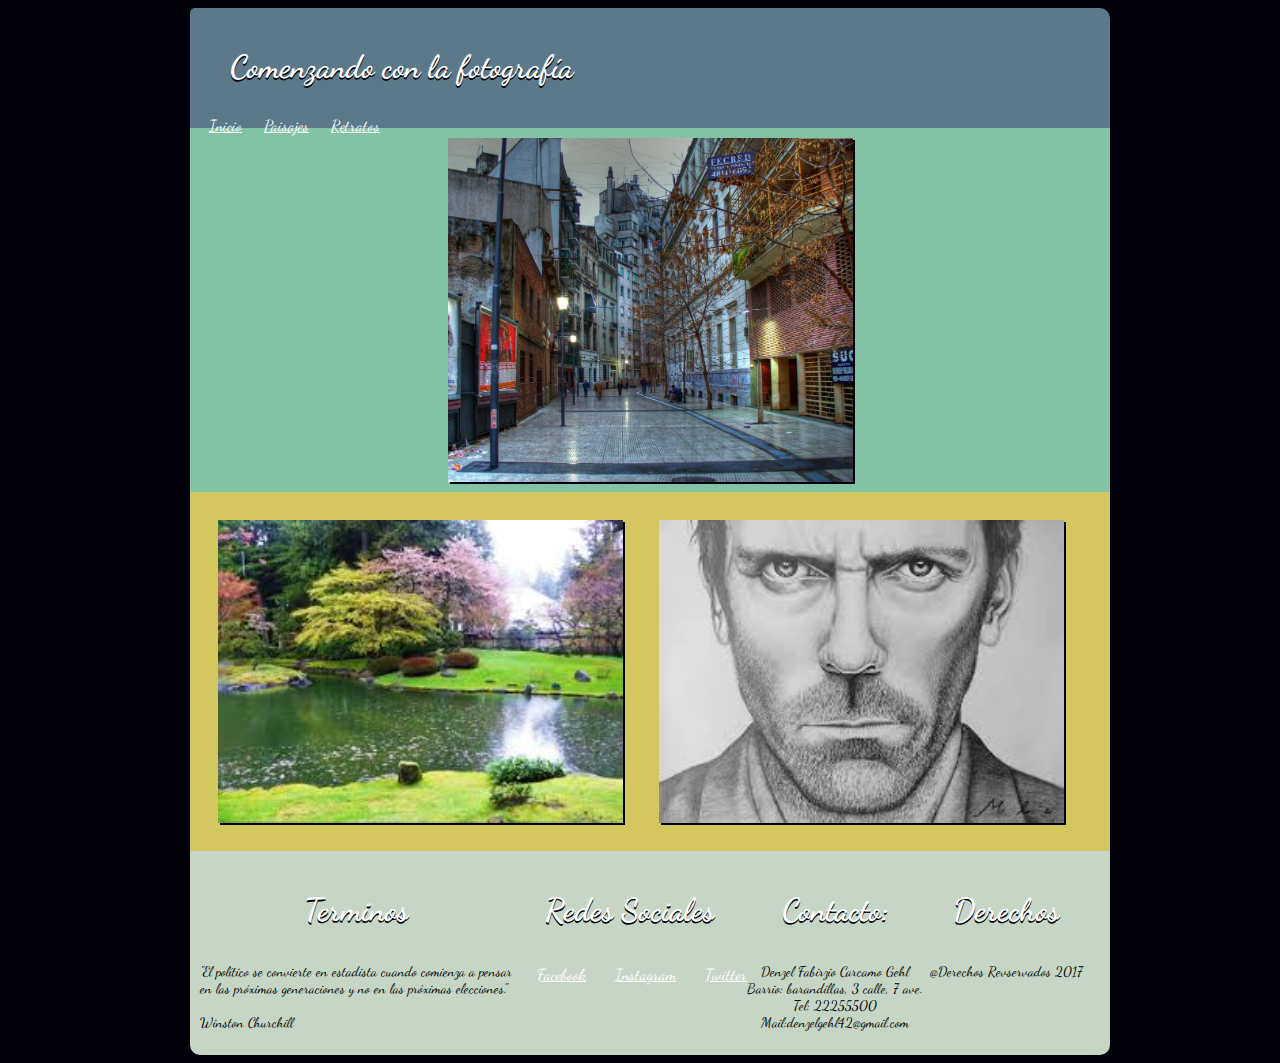
<file: index.html>
<!DOCTYPE html>
<html>
  <head>
    <meta charset="utf-8">
    <meta name="viewport" content="width=device-width,user-scalable=no">
    <link rel="stylesheet" href="css/estilo.css">
    <link href="https://fonts.googleapis.com/css?family=Dancing+Script" rel="stylesheet">
    <title>Comenzando la fotografía</title>
  </head>
  <body>
    <div id="contenido">
    <section id="encabezado">
      <head>
        <h1>Comenzando con la fotografía</h1>
           <a href="../Desarrollador_WEB_Denzel_F_Carcamo/index.html">Inicio</a>
           <a href="../Desarrollador_WEB_Denzel_F_Carcamo/paisajes.html">Paisajes</a>
           <a href="../Desarrollador_WEB_Denzel_F_Carcamo/retratos.html">Retratos</a>
      </head>
    </section>

    <div id="caja1">
      <img class="centro" src="Imagenes/imagencental.jpg">
    </div>

    <div id="caja2">
        <img  class="derecha" src="Imagenes/Paisajep.jpg" name="paisaje">
        <img  class="izquierda" src="Imagenes/retratop.jpg" name="retrato">
    </div>

    <footer>
      <div class="terminos">
        <strong><h1>Terminos</h1></strong>
        <p>
          "El político se convierte en estadista cuando comienza a pensar </br> en las próximas generaciones y no en las próximas elecciones." </br></br>

          Winston Churchill
        </p>
      </div>
      <div class="red_social">
        <strong><h1>Redes Sociales</h1></strong>
        <p>
         <a href="https://www.facebook.com">Facebook</a>
         <a href="https://www.instagram.com">Instagram</a>
         <a href="https://www.twitter.com">Twitter</a>
        </p>
      </div>
      <div class="contacto">
          <strong><h1>Contacto:</h1></strong>
          <p>
          Denzel Fabirzio Carcamo Gehl</br>
          Barrio: barandillas, 3 calle, 7 ave.</br>
          Tel: 22255500</br>
          Mail:denzelgehl42@gmail.com</br>
        </p>
      </div>
      <div class="derechos">
        <strong><h1>Derechos</h1></strong>
        <p>@Derechos Revservados 2017</p>
      </div>
    </footer>
    </div>
  </body>

</html>
</file>
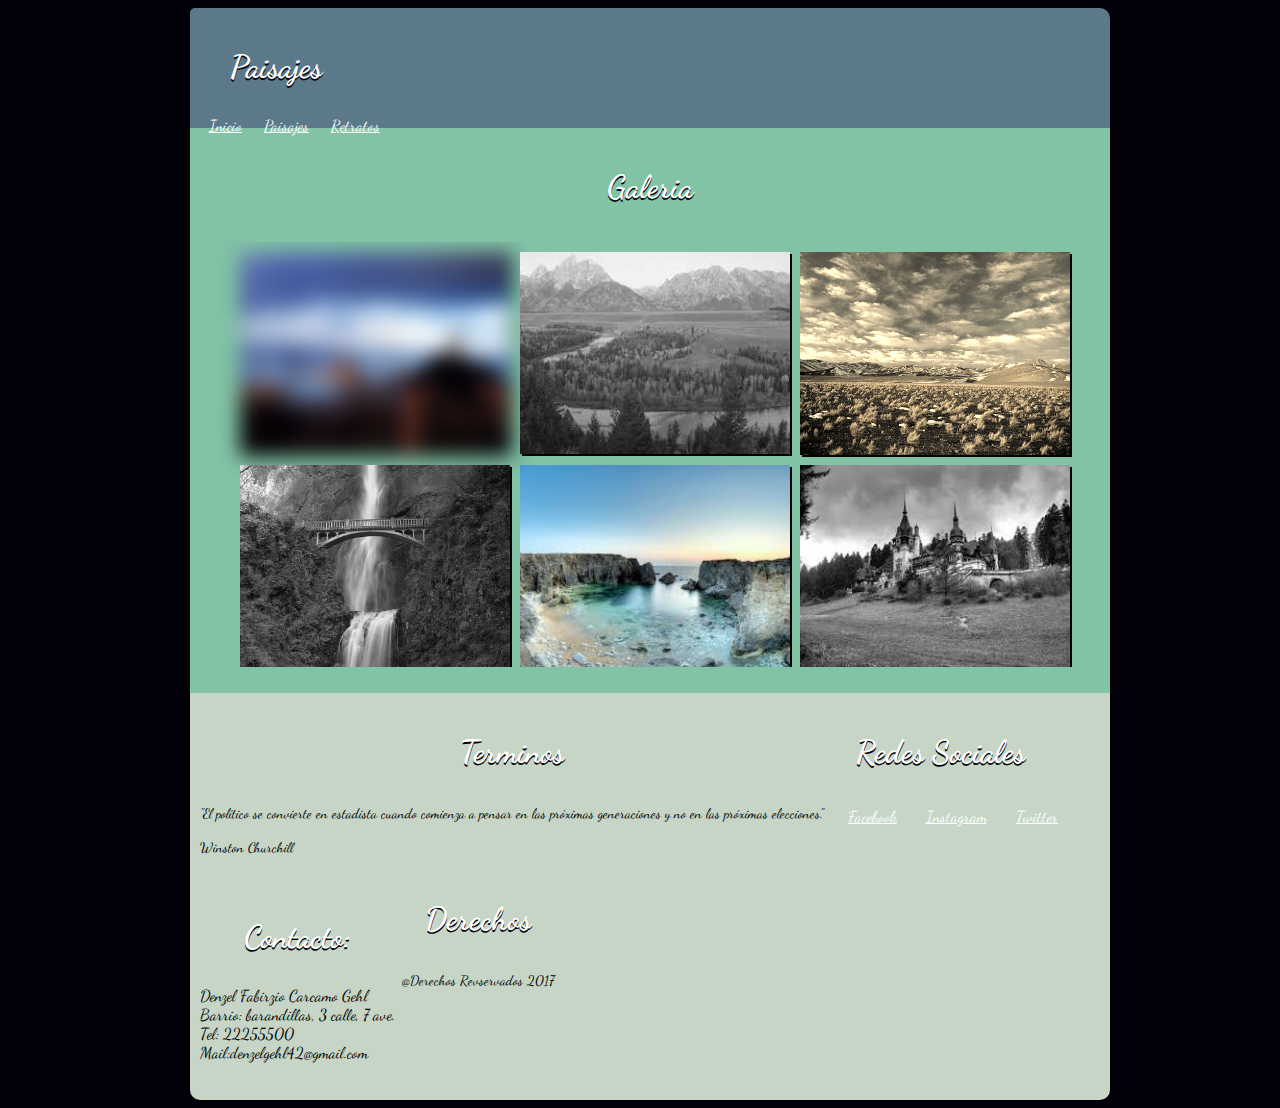
<file: paisajes.html>
<!DOCTYPE html>
<html>
  <head>
    <meta charset="utf-8">
    <link rel="stylesheet" href="css/estilo.css">
    <meta name="viewport" content="width=device-width,user-scalable=no">
    <link href="https://fonts.googleapis.com/css?family=Dancing+Script" rel="stylesheet">
    <title>Paisajes</title>
  </head>
  <body>
    <div id="contenido">
    <section id=encabezado>
      <head>
        <h1>Paisajes</h1>
          <a href="../Desarrollador_WEB_Denzel_F_Carcamo/index.html">Inicio</a>
          <a href="../Desarrollador_WEB_Denzel_F_Carcamo/paisajes.html">Paisajes</a>
          <a href="../Desarrollador_WEB_Denzel_F_Carcamo/retratos.html">Retratos</a>
      </head>
    </section>

    <section id="caja1">
    <div class="contenedor">
      <h1>Galeria</h1>

    <ul id="paisaje">
      <div id="imagen1">
        <li><img src="Imagenes/Paisaje1.jpg" alt="Paisaje1"></li>
      </div>
      <div id="imagen2">
        <li><img src="Imagenes/Paisaje2.jpg" alt="Paisaje2"></li>
      </div>
      <div id="imagen3">
        <li><img src="Imagenes/Paisaje3.jpg" alt="Paisaje3"></li>
      </div>
      <div id="imagen4">
        <li><img src="Imagenes/Paisaje4.jpg" alt="Paisaje4"></li>
      </div>
      <div id="imagen5">
        <li><img src="Imagenes/Paisaje5.jpg" alt="Paisaje5"></li>
      </div>
      <div id="imagen6">
        <li><img src="Imagenes/Paisaje6.jpg" alt="Paisaje6"></li>
     </div>
     </div>
    </ul>
    </section>
    
    <footer>
      <div class="terminos">
        <strong><h1>Terminos</h1></strong>
        <p>
          "El político se convierte en estadista cuando comienza a pensar en las próximas generaciones y no en las próximas elecciones." </br></br>

          Winston Churchill
        </p>
      </div>
      <div class="red_social">
        <strong><h1>Redes Sociales</h1></strong>
        <p>
         <a href="https://www.facebook.com">Facebook</a>
         <a href="https://www.instagram.com">Instagram</a>
         <a href="https://www.twitter.com">Twitter</a>
        </p>
      </div>
      <div class="contacto">
        <p>
          <strong><h1>Contacto:</h1></strong>
          Denzel Fabirzio Carcamo Gehl</br>
          Barrio: barandillas, 3 calle, 7 ave.</br>
          Tel: 22255500</br>
          Mail:denzelgehl42@gmail.com</br>
        </p>
      </div>
      <div class="derechos">
        <strong><h1>Derechos</h1></strong>
        <p>@Derechos Revservados 2017</p>
      </div>
    </footer>
    </div>
  </body>
</html>
</file>
<file: css/estilo.css>
body{
font-family: 'Dancing Script', cursive;
background-color: #02010a;
}



#encabezado{
  border: 20px;
  height: 100px;
  width: 100%;
  text-align: left;
  padding: 10px;
  background-color: #5b7989;
  border-top-left-radius: 10px;
  -moz-border-top-left-radius: 5px; /* mozilla */
  -webkit-border-top-left-radius: 5px; /* safari */
  border-top-right-radius: 10px;
  -moz-border-top-rigth-radius: 5px; /* mozilla */
  -webkit-border-top-rigth-radius: 5px; /* safari */
  color: white;
}

h1{
  color: white;
  text-shadow: 0px 2px #02010a;
  margin: 10px;
  padding: 20px;
}

section a{
  margin: 4px;
  padding: 5px;
  display: inline;
  color: white;
}

section .encabezado{
  float: right;
}

#caja1{
  border: 20px;
  height: auto;
  width: 100%;
  padding: 10px;
  margin: auto;
  background-color: #82c3a6;
}

#caja2{
  border: 20px;
  height: auto;
  width: 100%;
  padding: 10px;
  margin: auto;
  background-color: #d5c75f;
  border: 1px;
  display: flex;
	flex-direction: row;
  display: -webkit-flex;
  display: flex;
  -webkit-flex-flow: row wrap;
  flex-flow: row wrap;
}

footer{
  border: 20px;
  height: auto;
  width: 100%;
  padding: 10px;
  margin: auto;
  background-color: #d5c75f;
  display: flex;
  -webkit-flex-flow: row wrap;
  flex-flow: row wrap;
}

.centro{
  margin-left: auto;
  margin-right: auto;
  display: block;
  height: 0%;
  width: 45%;
  box-shadow: 2px 2px #02010a;
}

#caja2 img{
  box-shadow: 2px 2px #02010a;
  height: 50%;
  width: 45%;
  margin: 2%;
}


.izquierda,
.derecha{
  width: 100%;
}


.izquierda:hover{
  transform: rotate(10deg);
  -moz-transform: rotate(10deg);
  -webkit-transform: rotate(10deg);
}


.derecha:hover{
  transform: translate(20px,-5px);
  -moz-transform: translate(20px,-5px); /* mozilla */
  -webkit-transform: translate(20px,-5px); /* safari */
}


.contenedor h1 {
	text-align: center;
}

#retrato{
  overflow:hidden;
  width:120%;
  list-style-type: none;
}

#retrato ul{
  width: 98%;
  margin-top: -5%;
}

#paisaje{
  overflow:hidden;
  width:120%;
  list-style-type: none;
}

#paisaje ul{
  width: 98%;
  margin-top: -5%;
}

ul img{
  width:25%;
  height:12%;
  float:left;
  margin:10px 10px 0 0;
  box-shadow: 2px 2px #02010a;
}



#imagen1{
  filter: blur(10px);
  -moz-filter: blur(10px); /* mozilla */
  -webkit-filter: blur(10px); /*safari*/
}

#imagen2,#imagen4,#imagen6{
  filter: grayscale(100%);
  -moz-filter: grayscale(100%); /* mozilla */
  -webkit-filter: grayscale(100%); /* safari */
}

#imagen3{
  filter: sepia(90%);
  -moz-filter: sepia(90%); /* mozilla */
  -webkit-filter: sepia(90%); /* safari */
}

footer{
  border-bottom-left-radius: 10px;
  -moz-border-bottom-left-radius: 10px; /* mozilla */
  -webkit-border-bottom-left-radius: 10px; /* safari */
  border-bottom-right-radius: 10px;
  -moz-border-bottom-right-radius: 10px; /* mozilla */
  -webkit-border-bottom-rigth-radius: 10px; /* safari */
  background-color: #C6d5c5;
}

.terminos p{
  text-align: left;
  font-size: 14px
}

.terminos h1{
  text-align: center;
}

.red_social a{
  color: white;
  margin-left: 25px;
  margin-right: auto;

}

.red_social h1{
  text-align: center;
}

.contacto p{
  text-align: center;
  font-size: 14px;
  display: flex;
  flex-flow: row wrap;
}

.contacto h1{
  text-align: center;
}

.derechos p{
  text-align: center;
  font-size: 14px;
}

.derechos h1{
  text-align: center;
}

@media (min-width:900px){
  #contenido{
    width: 900px;
    margin: auto;
    padding: 0px;
  }

}

@media (max-width:900px) {
  #contenido{
    width: 100%;
    margin: auto;
    height: 100%;
    padding: 0px;
  }
}

@media (max-width:900px) {
  #caja2 .izquierda{
    width: 55%;
    -webkit-order: 2;
    order: 2;
  }
  #caja2 .derecha{
    width: 55%;
    -webkit-order: 1;
    order: 1;
  }
  #caja2 .izquierda,
  #caja2 .derecha{
    margin-left: auto;
    margin-right: auto;
    display: block;
    height: 0%;
  }
  .centro{
    width: 55%;
  }

  #retrato{
    display: -webkit-flex;
    display: flex;
    -webkit-flex-flow: row wrap;
    flex-flow: row wrap;
  }

  #paisaje{
    display: -webkit-flex;
    display: flex;
    -webkit-flex-flow: row wrap;
    flex-flow: row wrap;
  }

  ul #imagen1,
  ul #imagen2,
  ul #imagen3,
  ul #imagen4,
  ul #imagen5,
  ul #imagen6{
    margin-left: 30%;
  }

  ul #imagen1{
    width: 100%;
    -webkit-order: 2;
    order: 2;
  }

  ul #imagen2{
    width: 100%;
    -webkit-order: 1;
    order: 1;
  }
  ul #imagen3{
    width: 100%;
    -webkit-order: 4;
    order: 4;
  }

  ul #imagen4{
    width: 100%;
    -webkit-order: 3;
    order: 3;
  }

  ul #imagen5{
    width: 100%;
    -webkit-order: 6;
    order: 6;
  }

  ul #imagen6{
    width: 100%;
    -webkit-order: ;
    order: 5;
  }

  h1 {
    text-align: center;
  }
  {
    text-align: center;
  }
}

@media (max-width: 1000px) {
  .derecha{
    width: 20%;
  }
}

@keyframes slidein {
  0%{
    margin-top: 150%;
  }
  60%{
    margin-top: -5%;
  }
  100%{
    margin-top: 0%;
  }
}

#encabezado{
  animation-name: slidein;
  animation-duration: 3s;

}
</file>
